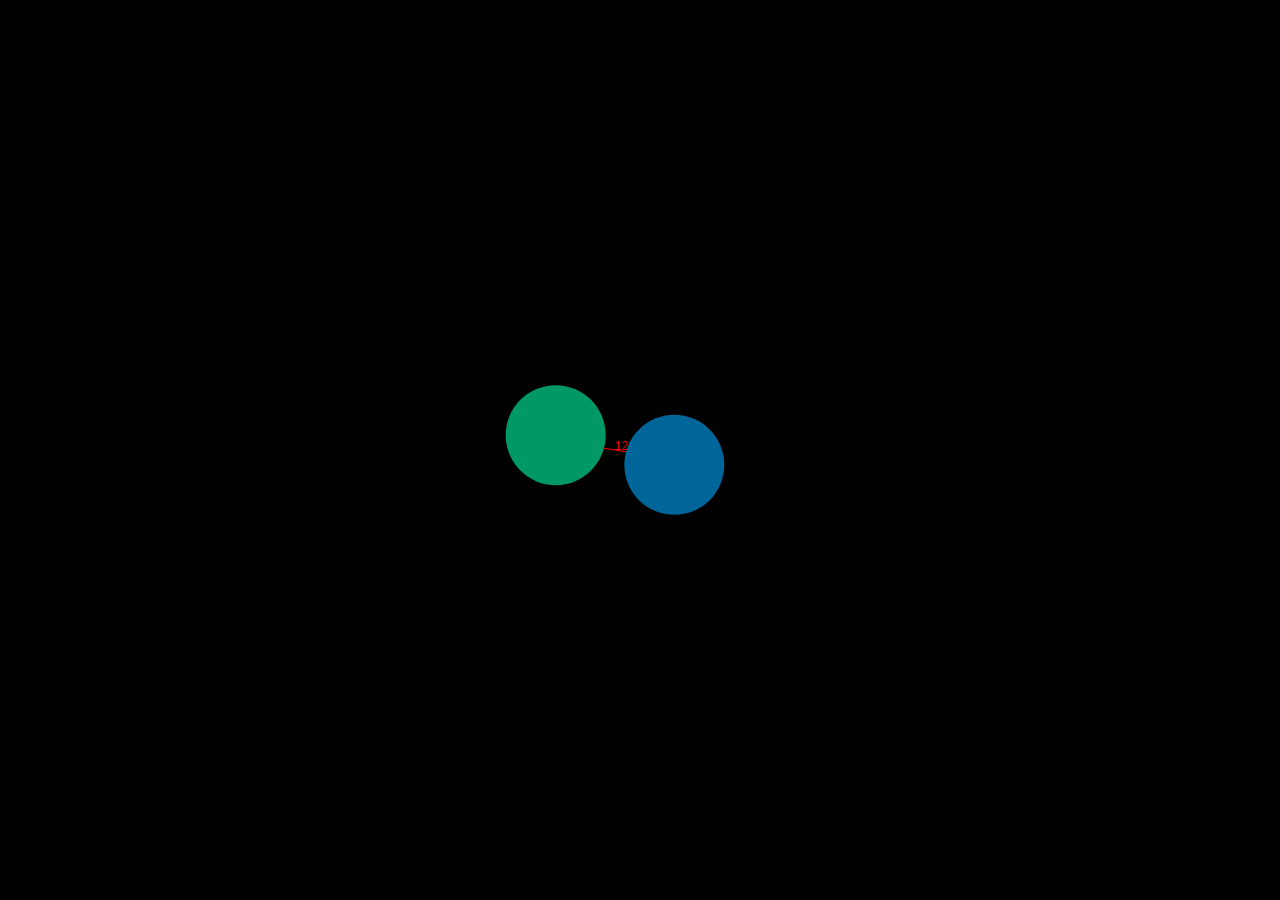
<file: gravity/index.html>
<!DOCTYPE html>
<html lang="en">
<head>
  <meta charset="UTF-8">
  <meta http-equiv="X-UA-Compatible" content="IE=edge">
  <meta name="viewport" content="width=device-width, initial-scale=1.0">
  <title>Simulação de gravidade</title>
  <meta name="author" content="Guilherme Evangelista">
  <link rel="stylesheet" href="./../src/style.css">
  <style>
    canvas {
      background-color: #000;
    }
  </style>
  <script type="module" src="./script.js" defer></script>
</head>
<body>
  <canvas id="canvas"></canvas>
</body>
</html>
</file>
<file: src/style.css>
* {
  box-sizing: border-box;
  border-collapse: collapse;
  padding: 0;
  margin: 0;
}
body {
  background: #333;
  display: grid;
  grid-template-rows: 100vh;
  grid-template-areas: 'canvas';
}

canvas {
  width: 100%;
  height: 100%;
  grid-area: canvas;
  background-color: #09090E;
}
</file>
